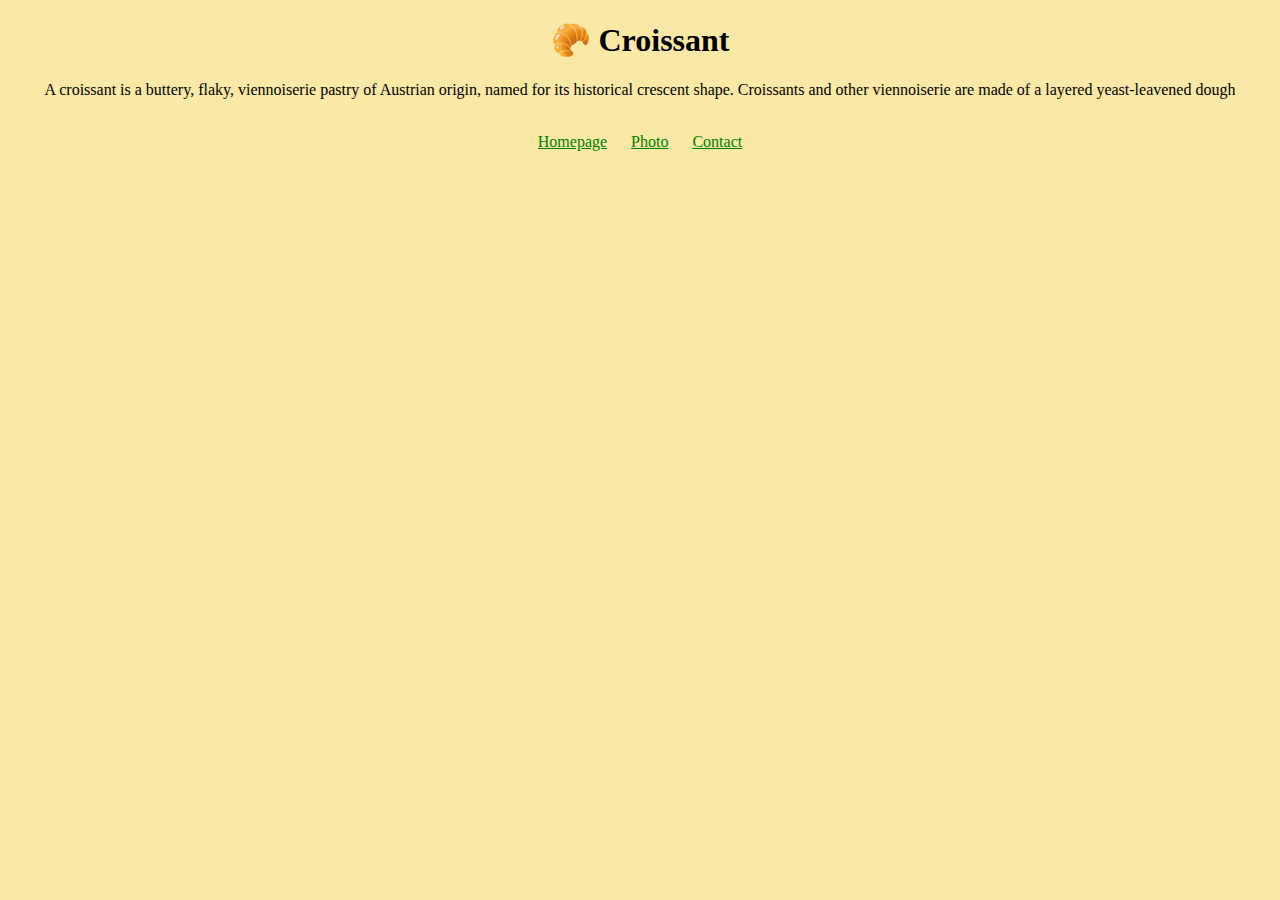
<file: index.html>
<!DOCTYPE html>
<html lang="en">
  <head>
    <meta charset="UTF-8" />
    <meta name="viewport" content="width=>, initial-scale=1.0" />
    <meta name="description"  content="croissant.com providing a history of croissant and the best croissants in Sydney, Australia" />
    <link rel="stylesheet" href="/css/styles.css" />
    <title>The best croissant in Sydney - Croissant.com</title>
  </head>
  <body>
    <h1>🥐 Croissant</h1>
    <p>
      A croissant is a buttery, flaky, viennoiserie pastry of Austrian origin,
      named for its historical crescent shape. Croissants and other viennoiserie
      are made of a layered yeast-leavened dough
    </p>
    </br>
    <footer>
      <a href="/" title="Home"> Homepage</a>
      <a href="/photo.html" title="Croissant photo"> Photo</a>
      <a href="/contact.html" title="Contact Croissant.com"> Contact</a>
    </footer>
  </body>
</html>
</file>
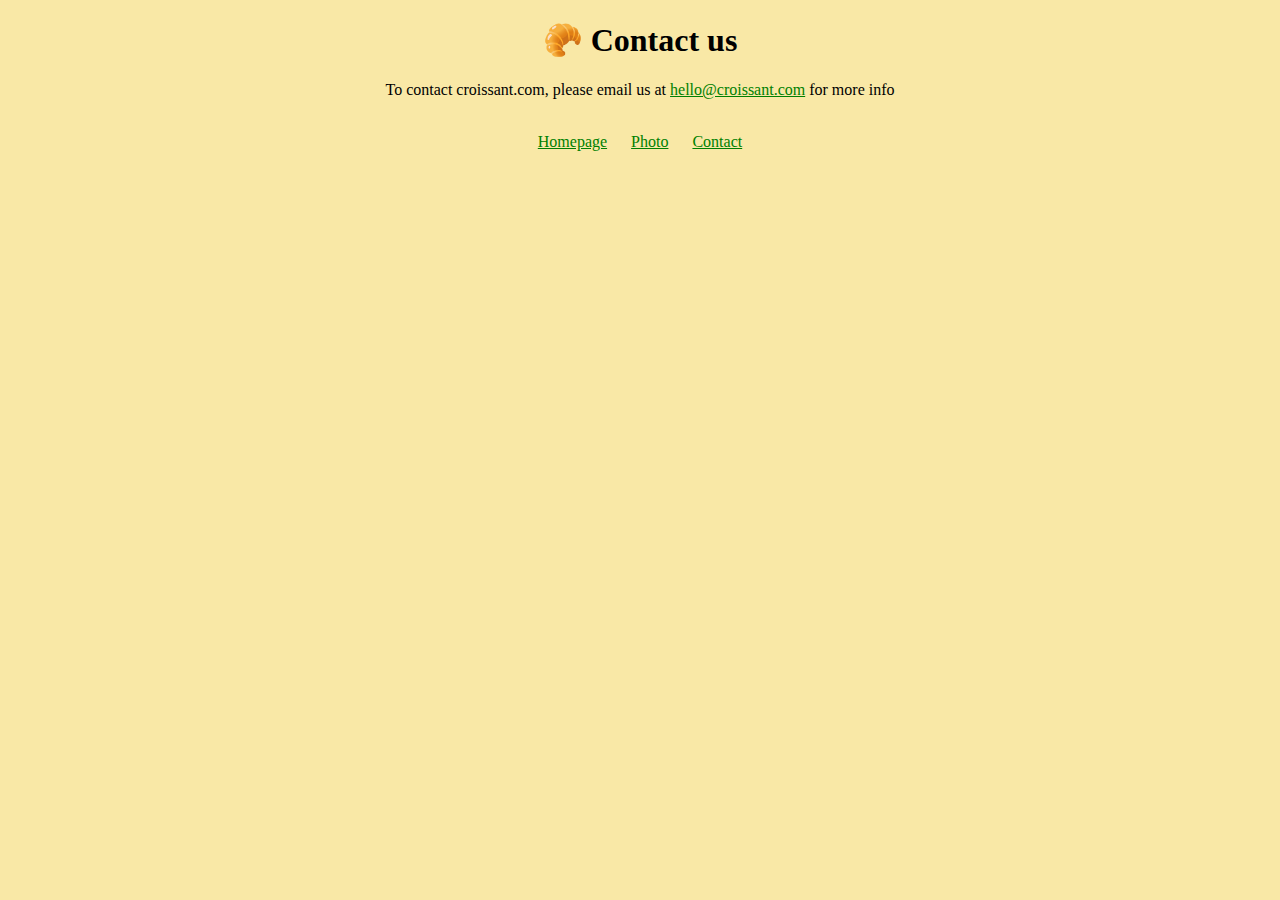
<file: contact.html>
<!DOCTYPE html>
<html lang="en">
  <head>
    <meta charset="UTF-8" />
    <meta name="viewport" content="width=device-width, initial-scale=1.0" />
       <meta name="description"  content="croissant.com contact the owners of the best handmade croissant in Sydney, NSW, Australia" />
    <link rel="stylesheet" href="/css/styles.css" />
    <title>Contact Us - Croissant.com</title>
  </head>
  <body>
    <h1>🥐 Contact us</h1>
    <p>To contact croissant.com, please email us at <a href="mailto:hello@croissant.com" title="contact us by email">hello@croissant.com</a> for more info</p>

    </br>
    <footer>
      <a href="/" title="Home"> Homepage</a>
      <a href="/photo.html" title="Croissant photo"> Photo</a>
      <a href="/contact.html" title="Contact Croissant.com"> Contact</a>
    </footer>
  </body>
</html>
</file>
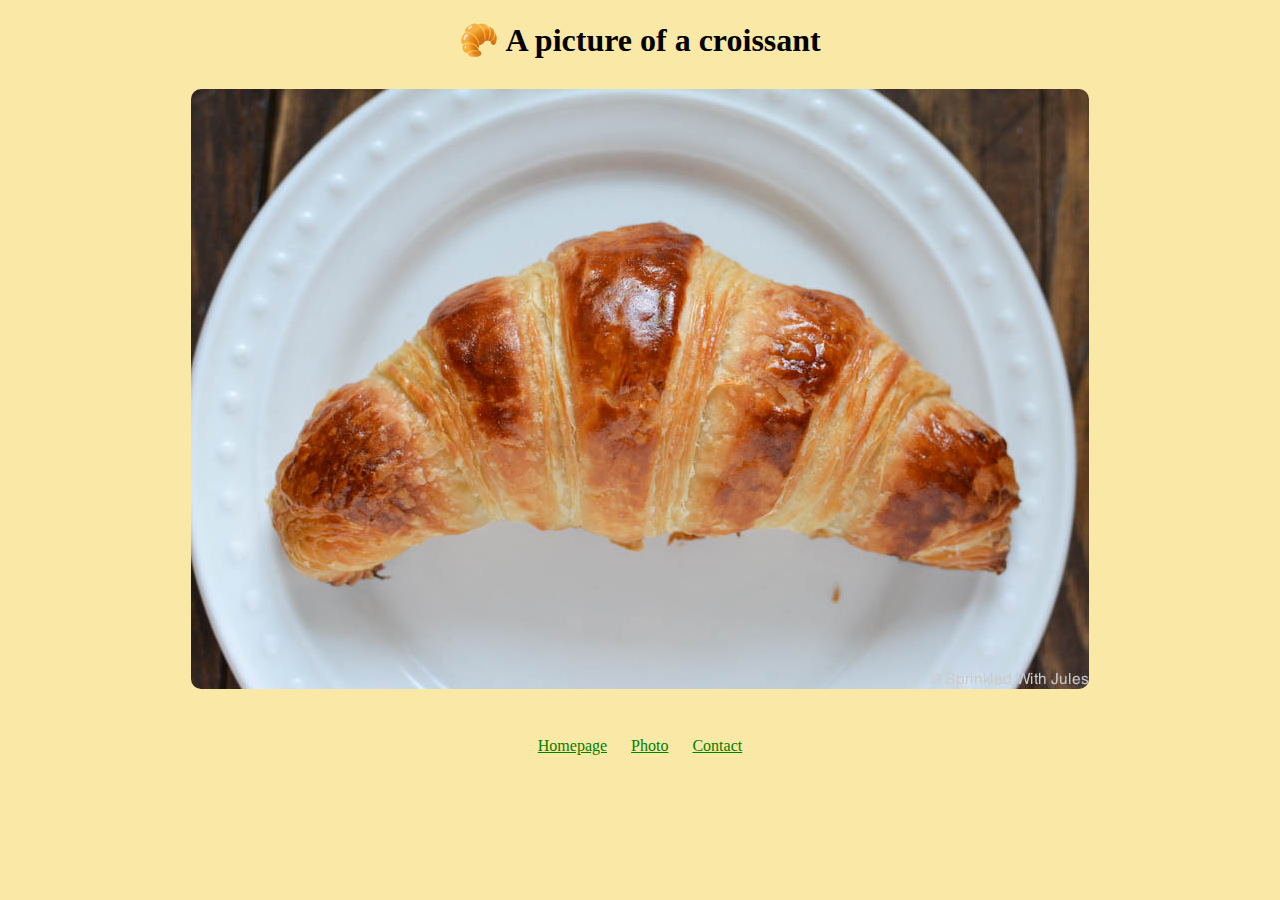
<file: photo.html>
<!DOCTYPE html>
<html lang="en">
  <head>
    <meta charset="UTF-8" />
    <meta name="viewport" content="width=device-width, initial-scale=1.0" />
    <meta name="description"  content="croissant.com showing a photo of a handmade croissant in Sydney, NSW, Australia" />
    <link rel="stylesheet" href="/css/styles.css" />
    <title>Photo of croissant - Croissant.com </title>
  </head>
  <body>
    <h1>🥐 A picture of a croissant</h1>
    <img
      src="/src/images/croissant.jpg"
      alt="Homemade Croissant"
      class="croissant-photo"
    />
  </br>

    <footer>
      <a href="/" title="Home"> Homepage</a>
      <a href="/photo.html" title="Croissant photo"> Photo</a>
      <a href="/contact.html" title="Contact Croissant.com"> Contact</a>
    </footer>
  </body>
</html>
</file>
<file: css/styles.css>
body {
  background: #f9e8a6;
}

h1 {
  text-align: center;
}

p {
  text-align: center;
}

img {
  border-radius: 10px;
  display: block;
  margin: 30px auto;
  max-width: 100%;
}

footer {
  text-align: center;
  display: block;
}

footer a {
  margin: 10px;
}

a {
  color: #008001;
  cursor: pointer;
  text-decoration: underline;
}
</file>
